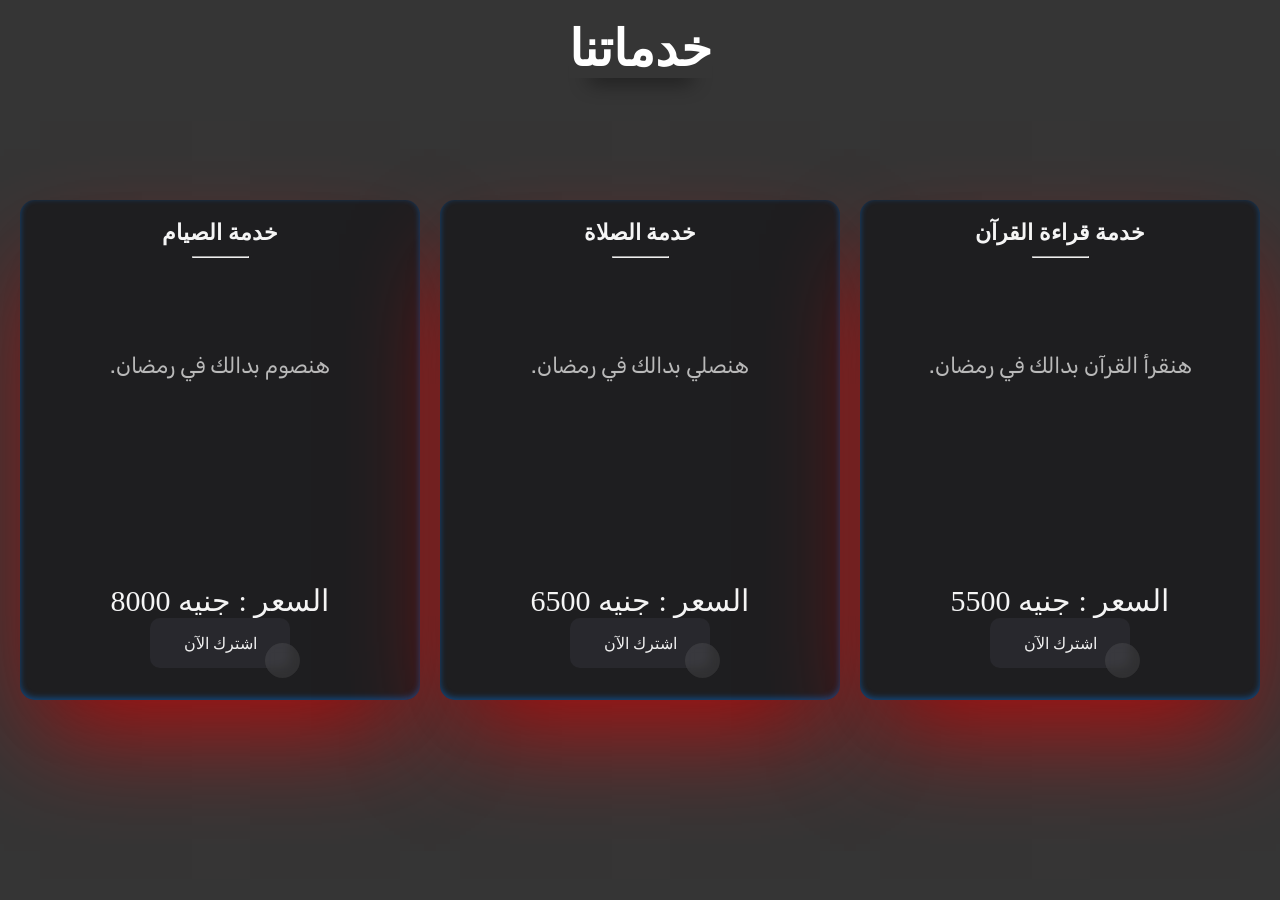
<file: index.html>
<!DOCTYPE html>
<html lang="en">
<head>
    <meta charset="UTF-8">
    <meta name="viewport" content="width=device-width, initial-scale=1.0">
    <title>Document</title>
    <link rel="stylesheet" href="./styles/index-style.css">
</head>
<body>
    <div class="container">
        <h1 class="title">خدماتنا</h1>
        <div class="card-container">
            <div class="card">
                <h2 class="card-title">خدمة الصيام</h2>
                <hr class="hr">
            <p class="card-desc">
                .هنصوم بدالك في رمضان
            </p>
            <div class="card-price">8000 السعر : جنيه</div>
            <a class="card-btn" href="./first-card-details.html">اشترك الآن</a>
        </div>
        
        <div class="card">
            <h2 class="card-title">خدمة الصلاة</h2>
            <hr class="hr">
            <p class="card-desc">
                .هنصلي بدالك في رمضان            </p>
            <div class="card-price">6500 السعر : جنيه</div>
            <a class="card-btn" href="./secound-card-details.html">اشترك الآن</a>
        </div>
        
        <div class="card">
            <h2 class="card-title">خدمة قراءة القرآن</h2>
            <hr class="hr">
            <p class="card-desc">
                .هنقرأ القرآن بدالك في رمضان            </p>
            <div class="card-price">5500 السعر : جنيه</div>
            <a class="card-btn" href="./third-card-details.html">اشترك الآن</a>
            <div class="stars"></div>
        </div>
    </div>
    <div class="shooting-star"></div>
<div class="shooting-star"></div>
<div class="shooting-star"></div>
<div class="shooting-star"></div>
<div class="shooting-star"></div>
</body>
</html>
</file>
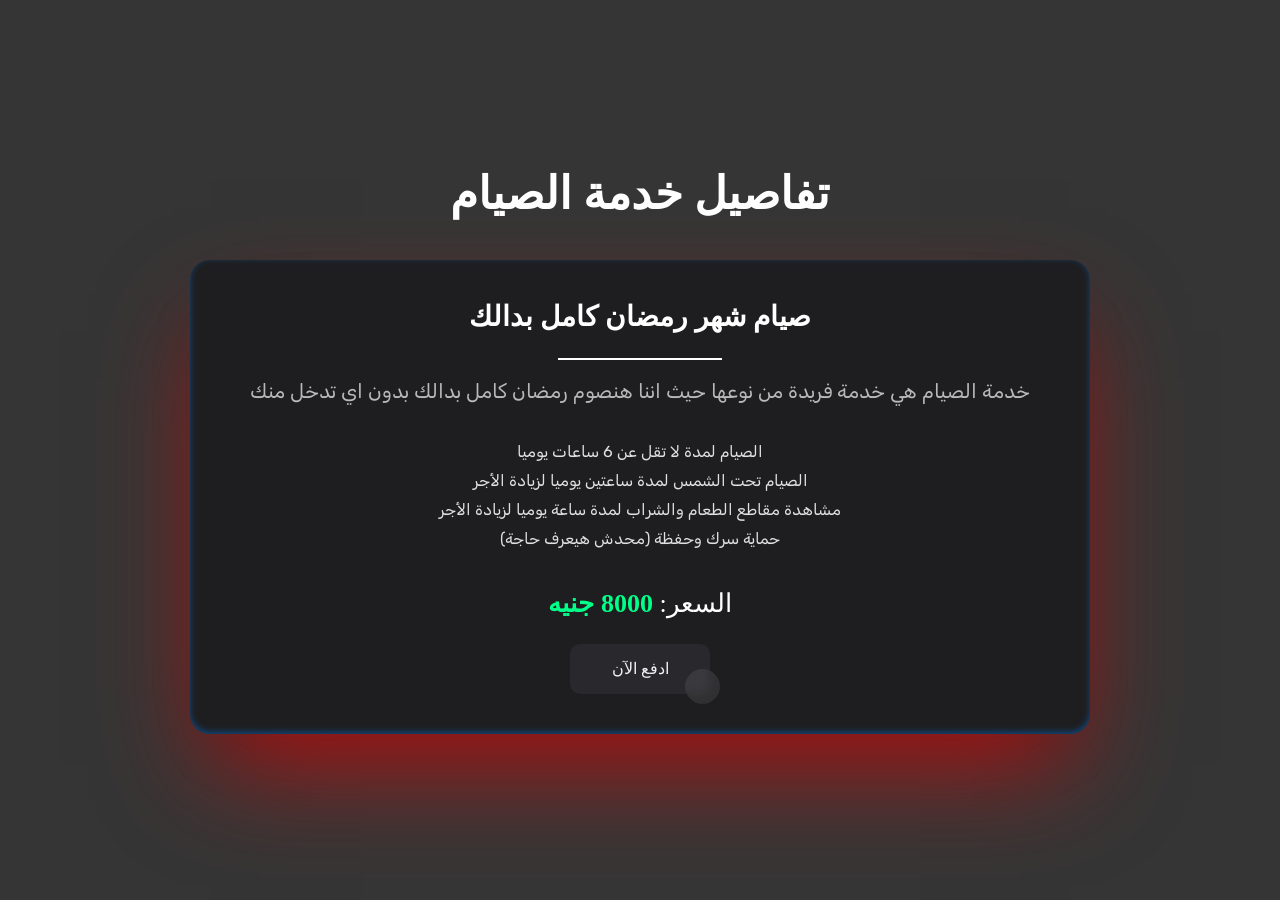
<file: first-card-details.html>
<!DOCTYPE html>
<html lang="ar">
<head>
<meta charset="UTF-8">
<meta name="viewport" content="width=device-width, initial-scale=1.0">
<title>تفاصيل خدمة الصيام</title>
<link rel="stylesheet" href="./styles/fcd-style.css">
</head>
<body>
    <!-- Payment Success Popup -->
<div class="payment-success" id="paymentBox">
    <div class="checkmark-wrapper">
        <svg class="checkmark" viewBox="0 0 52 52">
            <circle class="checkmark-circle"
                cx="26" cy="26" r="25"
                fill="none"/>
            <path class="checkmark-check"
                fill="none"
                d="M14 27l7 7 16-16"/>
        </svg>
    </div>
    <h2>تم الدفع بنجاح</h2>
</div>
<script>
function showPayment(e){
    e.preventDefault();
    const box = document.getElementById("paymentBox");

    // يظهر بعد 1 ثانية
    setTimeout(() => {
        box.classList.add("active");
    }, 500);

    // يختفي بعد 4 ثواني
    setTimeout(() => {
        box.classList.remove("active");
    }, 2000);

    // يرجع للصفحة الرئيسية بعد 4.5 ثانية
    setTimeout(() => {
        window.location.href = "index.html"; 
        // غير اسم الصفحة لو عندك اسم مختلف
    }, 2500);
}
</script>

<div class="container">

    <h1 class="title">تفاصيل خدمة الصيام</h1>

    <div class="service-card">

        <h2 class="service-name">صيام شهر رمضان كامل بدالك</h2>
        <hr class="hr">

        <p class="service-desc">
           خدمة الصيام هي خدمة فريدة من نوعها حيث اننا هنصوم رمضان كامل بدالك بدون اي تدخل منك
        </p>

        <ul class="features">
            <li>الصيام لمدة لا تقل عن 6 ساعات يوميا</li>
            <li>الصيام تحت الشمس لمدة ساعتين يوميا لزيادة الأجر</li>
            <li>مشاهدة مقاطع الطعام والشراب لمدة ساعة يوميا لزيادة الأجر</li>
            <li>حماية سرك وحفظة (محدش هيعرف حاجة)</li>
        </ul>

        <div class="price-box">
            السعر: <span>8000 جنيه</span>
        </div>

        <a href="#" class="card-btn" onclick="showPayment(event)">
  ادفع الآن
</a>

    </div>

</div>

</body>
</html>
</file>
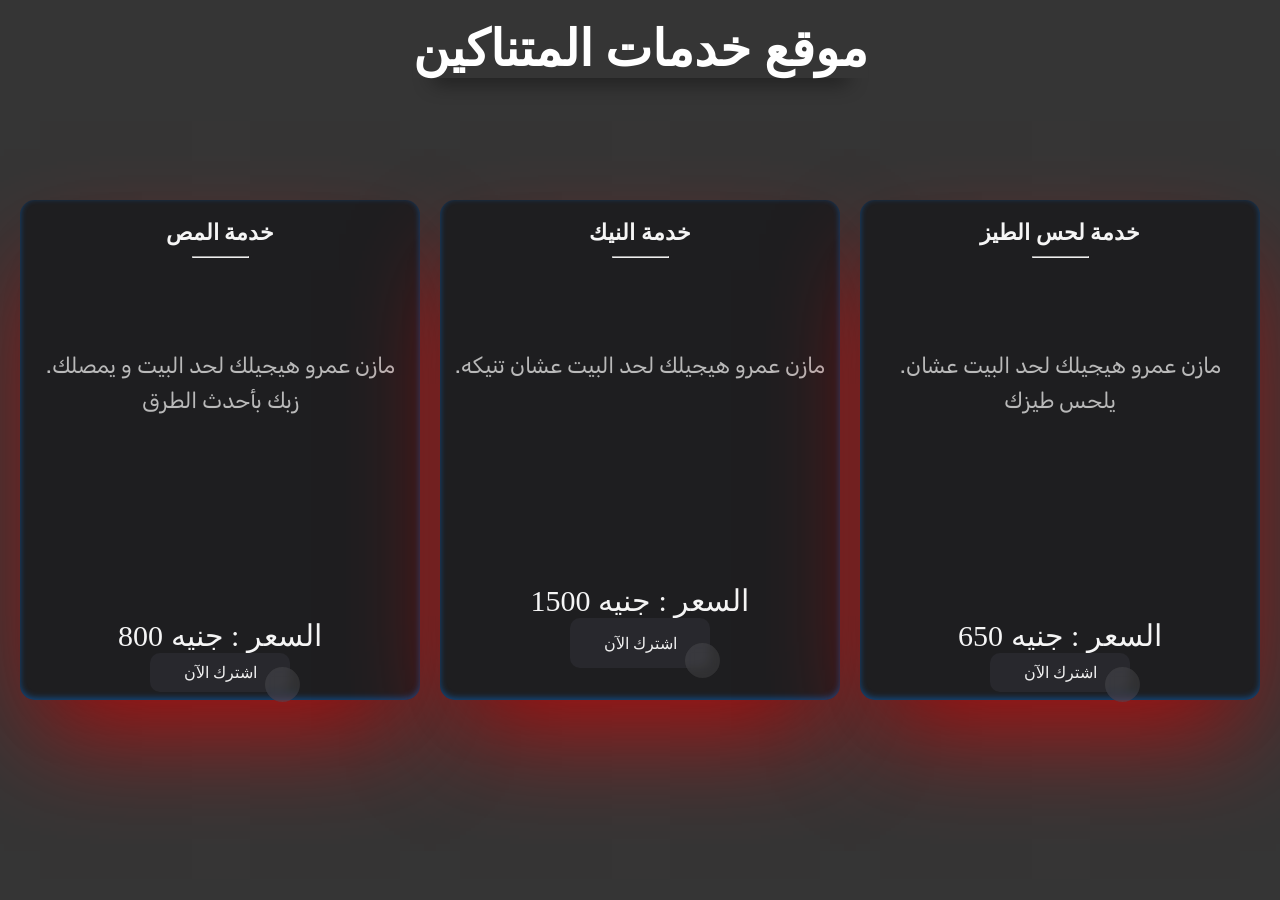
<file: Marketing.html>
<!DOCTYPE html>
<html lang="en">
<head>
    <meta charset="UTF-8">
    <meta name="viewport" content="width=device-width, initial-scale=1.0">
    <title>Document</title>
    <link rel="stylesheet" href="./styles/index-style.css">
</head>
<body>
    <div class="container">
        <h1 class="title">موقع خدمات المتناكين</h1>
        <div class="card-container">
            <div class="card">
                <h2 class="card-title">خدمة المص</h2>
                <hr class="hr">
            <p class="card-desc">
                .مازن عمرو هيجيلك لحد البيت و يمصلك زبك بأحدث الطرق
            </p>
            <div class="card-price">800 السعر : جنيه</div>
            <a class="card-btn" href="./first-card-details.html">اشترك الآن</a>
        </div>
        
        <div class="card">
            <h2 class="card-title">خدمة النيك</h2>
            <hr class="hr">
            <p class="card-desc">
                .مازن عمرو هيجيلك لحد البيت عشان تنيكه
            </p>
            <div class="card-price">1500 السعر : جنيه</div>
            <a class="card-btn" href="./secound-card-details.html">اشترك الآن</a>
        </div>
        
        <div class="card">
            <h2 class="card-title">خدمة لحس الطيز</h2>
            <hr class="hr">
            <p class="card-desc">
                .مازن عمرو هيجيلك لحد البيت عشان يلحس طيزك
            </p>
            <div class="card-price">650 السعر : جنيه</div>
            <a class="card-btn" href="./third-card-details.html">اشترك الآن</a>
            <div class="stars"></div>
        </div>
    </div>
    <div class="shooting-star"></div>
<div class="shooting-star"></div>
<div class="shooting-star"></div>
<div class="shooting-star"></div>
<div class="shooting-star"></div>
</body>
</html>
</file>
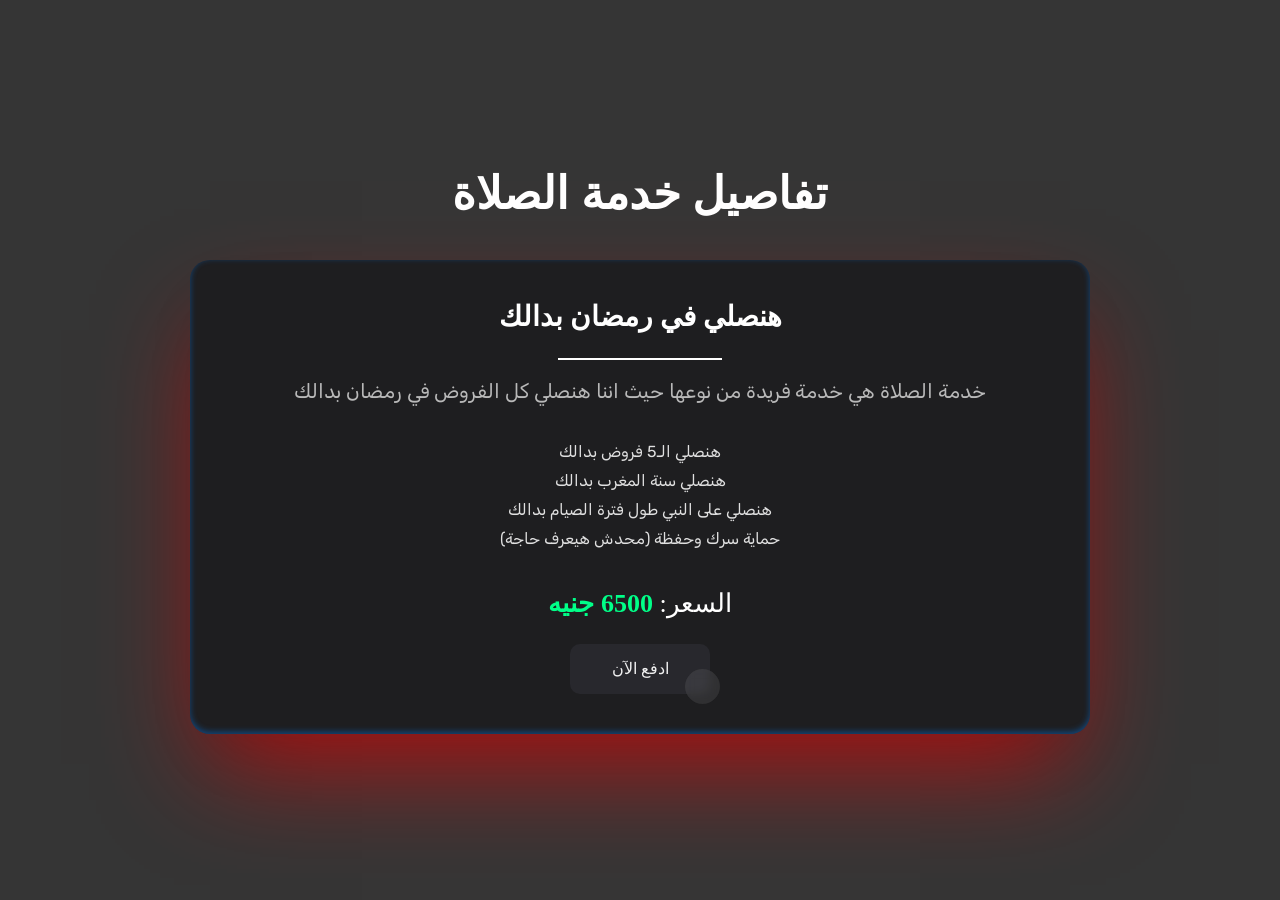
<file: secound-card-details.html>
<!DOCTYPE html>
<html lang="ar">
<head>
<meta charset="UTF-8">
<meta name="viewport" content="width=device-width, initial-scale=1.0">
<title>تفاصيل خدمة الصلاة</title>
<link rel="stylesheet" href="./styles/fcd-style.css">
</head>
<body>
    <!-- Payment Success Popup -->
<div class="payment-success" id="paymentBox">
    <div class="checkmark-wrapper">
        <svg class="checkmark" viewBox="0 0 52 52">
            <circle class="checkmark-circle"
                cx="26" cy="26" r="25"
                fill="none"/>
            <path class="checkmark-check"
                fill="none"
                d="M14 27l7 7 16-16"/>
        </svg>
    </div>
    <h2>تم الدفع بنجاح</h2>
</div>
<script>
function showPayment(e){
    e.preventDefault();
    const box = document.getElementById("paymentBox");

    // يظهر بعد 1 ثانية
    setTimeout(() => {
        box.classList.add("active");
    }, 500);

    // يختفي بعد 4 ثواني
    setTimeout(() => {
        box.classList.remove("active");
    }, 2000);

    // يرجع للصفحة الرئيسية بعد 4.5 ثانية
    setTimeout(() => {
        window.location.href = "index.html"; 
        // غير اسم الصفحة لو عندك اسم مختلف
    }, 2500);
}
</script>

<div class="container">

    <h1 class="title">تفاصيل خدمة الصلاة</h1>

    <div class="service-card">

        <h2 class="service-name">هنصلي في رمضان بدالك</h2>
        <hr class="hr">

        <p class="service-desc">   
            خدمة الصلاة هي خدمة فريدة من نوعها حيث اننا هنصلي كل الفروض في رمضان بدالك
        </p>

        <ul class="features">
            <li>هنصلي الـ5 فروض بدالك</li>
            <li>هنصلي سنة المغرب بدالك</li>
            <li>هنصلي على النبي طول فترة الصيام بدالك</li>
            <li>حماية سرك وحفظة (محدش هيعرف حاجة)</li>
        </ul>

        <div class="price-box">
            السعر: <span>6500 جنيه</span>
        </div>

        <a href="#" class="card-btn" onclick="showPayment(event)">
  ادفع الآن
</a>

    </div>

</div>

</body>
</html>
</file>
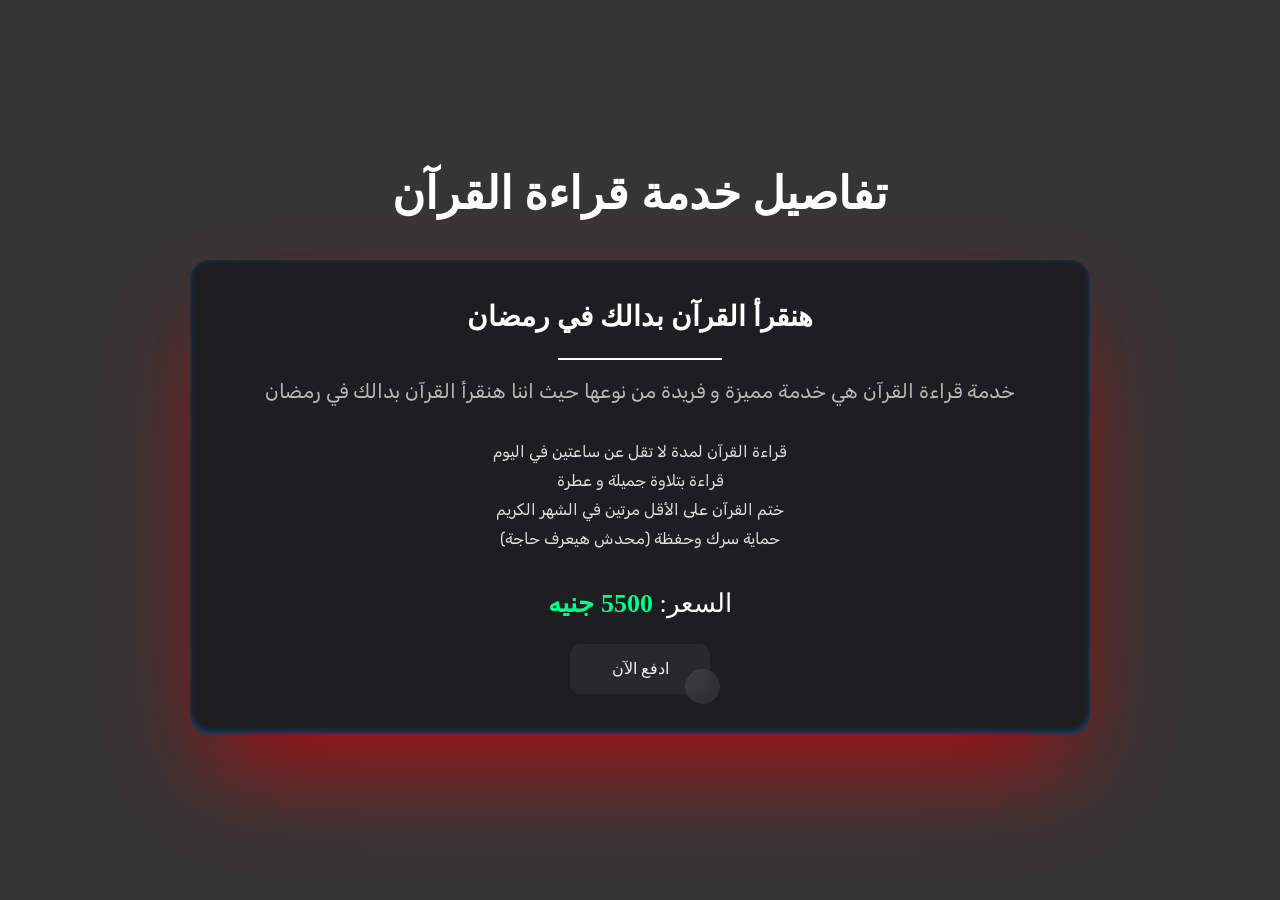
<file: third-card-details.html>
<!DOCTYPE html>
<html lang="ar">
<head>
<meta charset="UTF-8">
<meta name="viewport" content="width=device-width, initial-scale=1.0">
<title>تفاصيل خدمة قراءة القرآن</title>
<link rel="stylesheet" href="./styles/fcd-style.css">
</head>
<body>
    <!-- Payment Success Popup -->
<div class="payment-success" id="paymentBox">
    <div class="checkmark-wrapper">
        <svg class="checkmark" viewBox="0 0 52 52">
            <circle class="checkmark-circle"
                cx="26" cy="26" r="25"
                fill="none"/>
            <path class="checkmark-check"
                fill="none"
                d="M14 27l7 7 16-16"/>
        </svg>
    </div>
    <h2>تم الدفع بنجاح</h2>
</div>
<script>
function showPayment(e){
    e.preventDefault();
    const box = document.getElementById("paymentBox");

    // يظهر بعد 1 ثانية
    setTimeout(() => {
        box.classList.add("active");
    }, 500);

    // يختفي بعد 4 ثواني
    setTimeout(() => {
        box.classList.remove("active");
    }, 2000);

    // يرجع للصفحة الرئيسية بعد 4.5 ثانية
    setTimeout(() => {
        window.location.href = "index.html"; 
        // غير اسم الصفحة لو عندك اسم مختلف
    }, 2500);
}
</script>

<div class="container">

    <h1 class="title">تفاصيل خدمة قراءة القرآن</h1>

    <div class="service-card">

        <h2 class="service-name">هنقرأ القرآن بدالك في رمضان</h2>
        <hr class="hr">

        <p class="service-desc">
        خدمة قراءة القرآن هي خدمة مميزة و فريدة من نوعها حيث اننا هنقرأ القرآن بدالك في رمضان    
        </p>

        <ul class="features">
            <li>قراءة القرآن لمدة لا تقل عن ساعتين في اليوم</li>
            <li>قراءة بتلاوة جميلة و عطرة</li>
            <li>ختم القرآن على الأقل مرتين في الشهر الكريم</li>
            <li>حماية سرك وحفظة (محدش هيعرف حاجة)</li>
        </ul>

        <div class="price-box">
            السعر: <span>5500 جنيه</span>
        </div>

        <a href="#" class="card-btn" onclick="showPayment(event)">
  ادفع الآن
</a>

    </div>

</div>

</body>
</html>
</file>
<file: styles/index-style.css>
@import url('https://fonts.googleapis.com/css2?family=Alyamama:wght@300..900&family=Rubik:ital,wght@0,300..900;1,300..900&display=swap');*{
    margin: 0;
    padding: 0;
    box-sizing: border-box;
}
body {
    height: 100vh;
}
.container {
    padding: 20px;
    display: flex;
    align-items: center;
    justify-content: center;
    height: 100%;
    background-color: #000000ca;
    position: relative;
}

.title {
    position: absolute;
    top: 20px;
    font-size: 50px;
    font-family: "Alyamama", serif;
  font-optical-sizing: auto;
  font-weight: <weight>;
  font-style: normal;
  box-shadow: rgba(0, 0, 0, 0.45) 0px 25px 20px -20px;
  color: white;
}
.card-container {
    display: flex;
    width: 100%;
    gap: 20px;
}
.card {
    width: 100%;
    flex: 1;
    height: 500px;
    box-shadow: rgba(255, 0, 0, 0.623) 0px 50px 100px -20px, rgba(0, 0, 0, 0.3) 0px 30px 60px -30px, rgba(3, 129, 255, 0.441) 0px -2px 6px 0px inset;
    display: flex;
    align-items: center;
    text-align: center;
    flex-direction: column;
    background-color: #1e1e20;
    border-radius: 15px;
    position: relative;
    padding: 10px;
    transition: all 0.5s;
}
.card:hover {
    transform: translate(0,-10px);
    box-shadow: rgba(21, 159, 0, 0.3) 0px 50px 100px -20px, rgb(13, 255, 0) 0px 30px 60px -30px, rgb(0, 86, 36) 0px -2px 6px 0px inset;
}
.card-title {
    font-size: 22px;
    margin-top: 10px;
    color: whitesmoke;
    font-family: "Alyamama", serif;
  font-optical-sizing: auto;
  font-weight: <weight>;
  font-style: normal;
}
.card-desc {
    margin-top: 90px;
    font-size: 22px;
    line-height: 1.6;
    color: #b9b9b9;
    font-family: "Rubik", sans-serif;
  font-optical-sizing: auto;
  font-weight: <weight>;
  font-style: normal;
}
.card-price {
    font-size: 30px;
    margin-top: 200px;
    color: whitesmoke;
    font-family: "Alyamama", serif;
  font-optical-sizing: auto;
  font-weight: <weight>;
  font-style: normal;
}

/* CSS */
.card-btn {
  all: unset;
  width: 100px;
  height: 30px;
  font-size: 16px;
  background: transparent;
  border: none;
  position: relative;
  color: #f0f0f0;
  cursor: pointer;
  z-index: 1;
  padding: 10px 20px;
  display: flex;
  align-items: center;
  justify-content: center;
  white-space: nowrap;
  user-select: none;
  -webkit-user-select: none;
  touch-action: manipulation;
}

.card-btn::after,
.card-btn::before {
  content: '';
  position: absolute;
  bottom: 0;
  right: 0;
  z-index: -99999;
  transition: all .4s;
}

.card-btn::before {
  transform: translate(0%, 0%);
  width: 100%;
  height: 100%;
  background: #28282d;
  border-radius: 10px;
}

.card-btn::after {
  transform: translate(10px, 10px);
  width: 35px;
  height: 35px;
  background: #ffffff15;
  backdrop-filter: blur(5px);
  -webkit-backdrop-filter: blur(5px);
  border-radius: 50px;
}

.card-btn:hover::before {
  transform: translate(5%, 20%);
  width: 110%;
  height: 110%;
}

.card-btn:hover::after {
  border-radius: 10px;
  transform: translate(0, 0);
  width: 100%;
  height: 100%;
}

.card-btn:active::after {
  transition: 0s;
  transform: translate(0, 5%);
}
.hr {
    margin-top: 10px;
    width: 15%;
    background-color: #f0f0f0;
}
/* From Uiverse.io by neerajbaniwal */ 
.btn-shine {
  position: absolute;
  bottom: 5px;
  right: -30px;
  padding: 12px 48px;
  color: #fff;
  background: linear-gradient(to right, #9f9f9f 0, #fff 10%, #868686 20%);
  background-position: 0;
  -webkit-background-clip: text;
  -webkit-text-fill-color: transparent;
  animation: shine 3s infinite linear;
  animation-fill-mode: forwards;
  -webkit-text-size-adjust: none;
  font-weight: 600;
  font-size: 16px;
  text-decoration: none;
  white-space: nowrap;
  font-family: "Poppins", sans-serif;
}
@-moz-keyframes shine {
  0% {
    background-position: 0;
  }
  60% {
    background-position: 180px;
  }
  100% {
    background-position: 180px;
  }
}
@-webkit-keyframes shine {
  0% {
    background-position: 0;
  }
  60% {
    background-position: 180px;
  }
  100% {
    background-position: 180px;
  }
}
@-o-keyframes shine {
  0% {
    background-position: 0;
  }
  60% {
    background-position: 180px;
  }
  100% {
    background-position: 180px;
  }
}
@keyframes shine {
  0% {
    background-position: 0;
  }
  60% {
    background-position: 180px;
  }
  100% {
    background-position: 180px;
  }
}
@media (max-width: 600px ) {
  body {
    min-height: 250vh;
  }
  .card-container {
    display: flex;
    flex-direction: column;
}
</file>
<file: styles/fcd-style.css>
@import url('https://fonts.googleapis.com/css2?family=Alyamama:wght@300..900&family=Rubik:wght@300..900&display=swap');

*{
    margin: 0;
    padding: 0;
    box-sizing: border-box;
}

body {
    height: 100vh;
    background-color: #000000ca;
    display: flex;
    justify-content: center;
    align-items: center;
}

.container {
    width: 90%;
    max-width: 900px;
    text-align: center;
}

.title {
    font-size: 45px;
    color: white;
    margin-bottom: 40px;
    font-family: "Alyamama", serif;
}

.service-card {
    display: flex;
    flex-direction: column;
    align-items: center;
    background-color: #1e1e20;
    padding: 40px;
    border-radius: 20px;
    box-shadow: rgba(255, 0, 0, 0.623) 0px 50px 100px -20px,
                rgba(0, 0, 0, 0.3) 0px 30px 60px -30px,
                rgba(3, 129, 255, 0.441) 0px -2px 6px 0px inset;
    transition: 0.5s;
    position: relative;
}

.service-card:hover {
    transform: translateY(-10px);
    box-shadow: rgba(21, 159, 0, 0.3) 0px 50px 100px -20px,
                rgb(13, 255, 0) 0px 30px 60px -30px,
                rgb(0, 86, 36) 0px -2px 6px 0px inset;
}

.service-name {
    font-size: 28px;
    color: white;
    margin-bottom: 10px;
    font-family: "Alyamama", serif;
}

.hr {
    width: 20%;
    margin: 15px auto;
    border: 1px solid white;
}

.service-desc {
    color: #b9b9b9;
    font-size: 20px;
    line-height: 1.6;
    margin-bottom: 25px;
    font-family: "Rubik", sans-serif;
}

.features {
    list-style: none;
    margin-bottom: 30px;
    color: #e0e0e0;
    font-family: "Rubik", sans-serif;
}

.features li {
    margin: 10px 0;
}

.price-box {
    font-size: 26px;
    color: white;
    margin-bottom: 25px;
}

.price-box span {
    color: #00ff88;
    font-weight: bold;
}

/* زرار بنفس الديزاين بتاعك */
.card-btn {
  all: unset;
  width: 100px;
  height: 30px;
  font-size: 16px;
  background: transparent;
  border: none;
  position: relative;
  color: #f0f0f0;
  cursor: pointer;
  z-index: 1;
  padding: 10px 20px;
  display: flex;
  align-items: center;
  justify-content: center;
  white-space: nowrap;
  user-select: none;
  -webkit-user-select: none;
  touch-action: manipulation;
}

.card-btn::after,
.card-btn::before {
  content: '';
  position: absolute;
  bottom: 0;
  right: 0;
  z-index: -99999;
  transition: all .4s;
}

.card-btn::before {
  transform: translate(0%, 0%);
  width: 100%;
  height: 100%;
  background: #28282d;
  border-radius: 10px;
}

.card-btn::after {
  transform: translate(10px, 10px);
  width: 35px;
  height: 35px;
  background: #ffffff15;
  backdrop-filter: blur(5px);
  -webkit-backdrop-filter: blur(5px);
  border-radius: 50px;
}

.card-btn:hover::before {
  transform: translate(5%, 20%);
  width: 110%;
  height: 110%;
}

.card-btn:hover::after {
  border-radius: 10px;
  transform: translate(0, 0);
  width: 100%;
  height: 100%;
}

.card-btn:active::after {
  transition: 0s;
  transform: translate(0, 5%);
}
/* Popup */
.payment-success {
    position: fixed;
    top: 50%;
    left: 50%;
    transform: translate(-50%, -50%) scale(0);
    background: #1e1e20;
    padding: 50px 70px;
    border-radius: 25px;
    text-align: center;
    color: white;
    box-shadow: 0 0 60px rgba(0,255,136,0.4);
    transition: 0.4s ease;
    z-index: 9999;
}

.payment-success.active {
    transform: translate(-50%, -50%) scale(1);
}

/* SVG Checkmark */
.checkmark {
    width: 120px;
    height: 120px;
}

.checkmark-circle {
    stroke: #00ff88;
    stroke-width: 3;
    stroke-dasharray: 166;
    stroke-dashoffset: 166;
    animation: drawCircle 0.8s ease forwards;
}

.checkmark-check {
    stroke: #00ff88;
    stroke-width: 4;
    stroke-linecap: round;
    stroke-linejoin: round;
    stroke-dasharray: 48;
    stroke-dashoffset: 48;
    animation: drawCheck 0.5s 0.8s ease forwards;
}

/* Animations */
@keyframes drawCircle {
    to { stroke-dashoffset: 0; }
}

@keyframes drawCheck {
    to { stroke-dashoffset: 0; }
}
.btn-shine {
  position: absolute;
  bottom: 5px;
  right: -30px;
  padding: 12px 48px;
  color: #fff;
  background: linear-gradient(to right, #9f9f9f 0, #fff 10%, #868686 20%);
  background-position: 0;
  -webkit-background-clip: text;
  -webkit-text-fill-color: transparent;
  animation: shine 3s infinite linear;
  animation-fill-mode: forwards;
  -webkit-text-size-adjust: none;
  font-weight: 600;
  font-size: 16px;
  text-decoration: none;
  white-space: nowrap;
  font-family: "Poppins", sans-serif;
}
@-moz-keyframes shine {
    100% {
        background-position: 180px;
    }
    60% {
        background-position: 180px;
    }
    0% {
      background-position: 0;
    }
}
@-webkit-keyframes shine {
    100% {
        background-position: 180px;
    }
    60% {
        background-position: 180px;
    }
    0% {
      background-position: 0;
    }
}
@-o-keyframes shine {
    100% {
        background-position: 180px;
    }
    60% {
        background-position: 180px;
    }
    0% {
      background-position: 0;
    }
}
@keyframes shine {
    100% {
        background-position: 180px;
    }
    60% {
        background-position: 180px;
    }
    0% {
      background-position: 0;
    }
}
@media (max-width: 600px ) {
  body {
    min-height: 110vh;
  }
</file>
